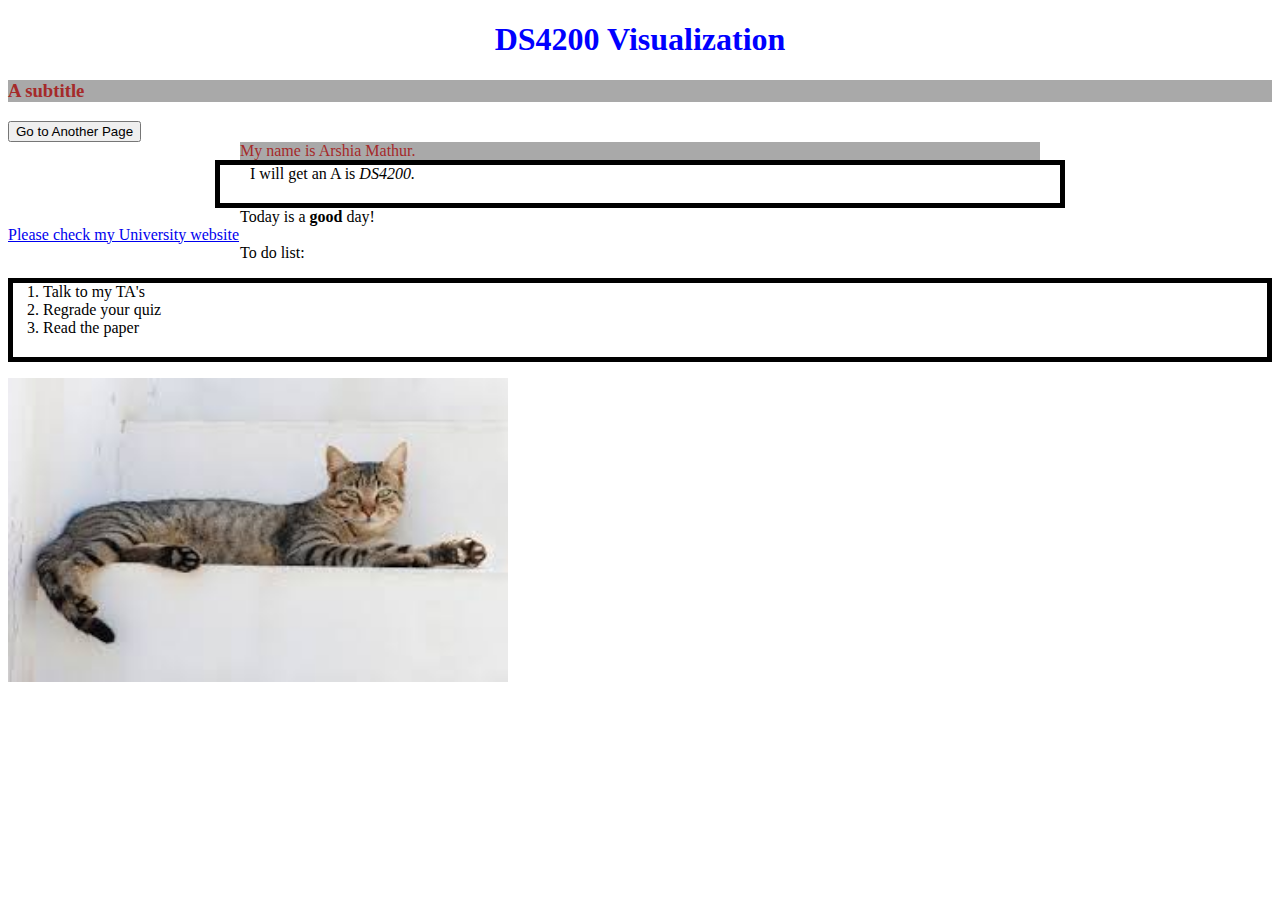
<file: index.html>
<!DOCTYPE html>
<html lang="en">
<head>
    <meta charset="UTF-8">
    <meta http-equiv="X-UA-Compatible" content="IE=edge">
    <meta name="viewport" content="width=device-width, initial-scale=1.0">
    <title>Hello World</title>
    <link rel="stylesheet" href="style.css">
</head>
<body>
    <h1 style = "color:blue"> DS4200 Visualization </h1>
    <h3 id = 'main' >A subtitle</h3>

    <button id= 'navigateButton'> Go to Another Page </button>
    <script>
        const navigateButton = document.getElementById('navigateButton')
        navigateButton.addEventListener('click', function(){
            window.location.href = 'test.html'
        })
    </script>

    <p id = 'main'> My name is Arshia Mathur. </p>

    <p class = "A"> I will get an A is <i> DS4200. </i> </p>

    <p> Today is a <b> good </b> day! </p>

    <a href="https://www.northeastern.edu"> Please check my University website </a>

    <p> To do list: </p>
    <ol class = "A">
        <li> Talk to my TA's </li>
        <li> Regrade your quiz </li>
        <li> Read the paper </li>
    </ol>

    <img src="[data-uri]" alt="Show the picture" width = 500>

</body>
</html>
</file>
<file: style.css>
h1 {
    text-align: center;
}

p {
    width: 800px; 
    margin: 0 auto; 
}

#main {
    color:brown;
    background-color:darkgrey;
}

.A {
    border: 5px solid black;
    padding: 0 10px 20px 30px;

}
</file>
